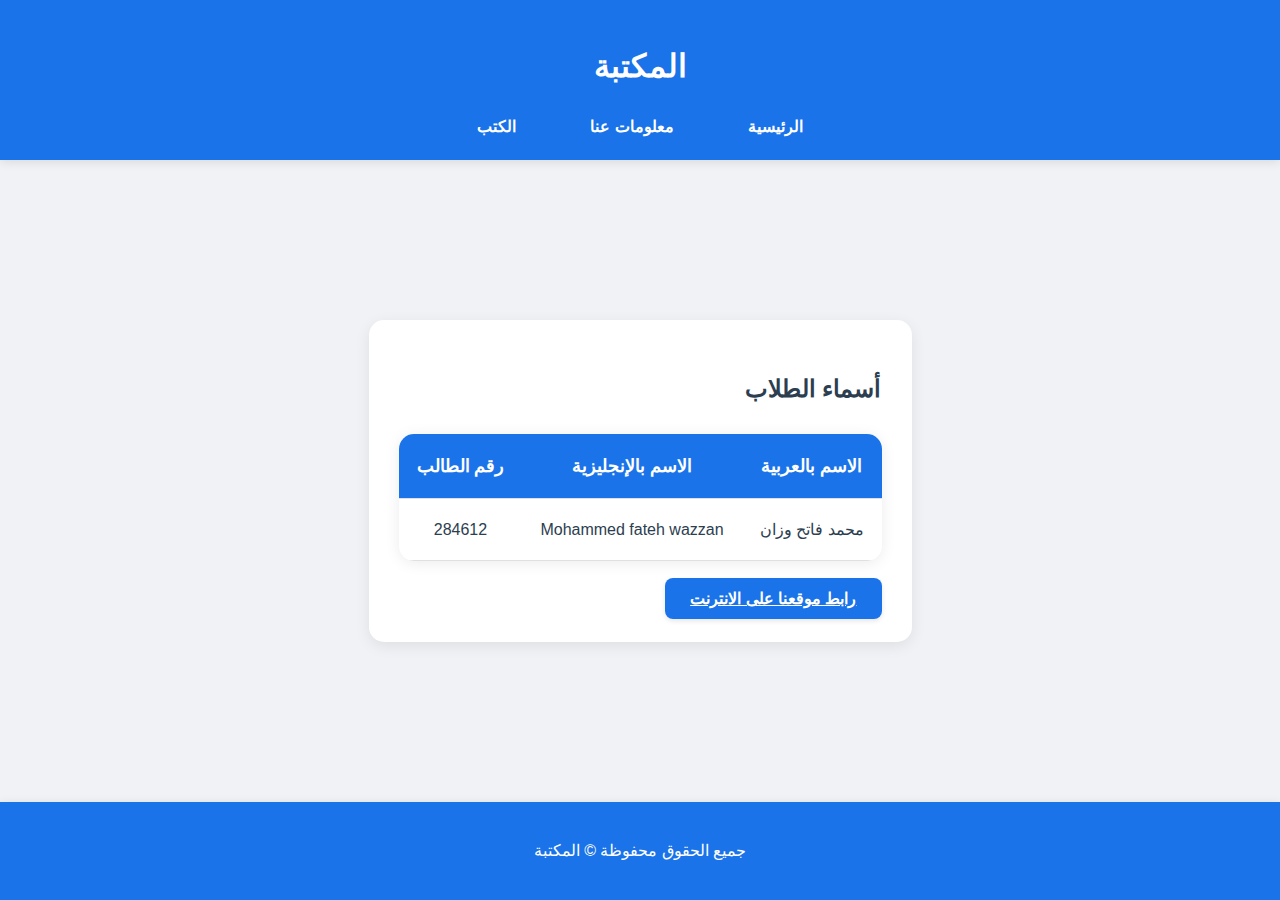
<file: index.html>
<!DOCTYPE html>
<html lang="ar" dir="rtl">

<head>
    <meta charset="UTF-8">
    <title>المكتبة</title>
    <link rel="stylesheet" href="Style.css">
</head>

<body>
    <header>
        <h1>المكتبة</h1>
        <nav>
            <a href="index.html">الرئيسية</a>
            <a href="AboutUs.html">معلومات عنا</a>
            <a href="Books.html">الكتب</a>
        </nav>
    </header>
    <main>
        <h2>أسماء الطلاب</h2>
        <table>
            <thead>
                <tr>
                    <th>الاسم بالعربية</th>
                    <th>الاسم بالإنجليزية</th>
                    <th>رقم الطالب</th>
                </tr>
            </thead>
            <tbody>
                <tr>
                    <td>محمد فاتح وزان</td>
                    <td>Mohammed fateh wazzan</td>
                    <td>284612</td>
                </tr>
            </tbody>
        </table>
        <a class="site-link" href="https://mohammedalfatehwazzan.github.io/wazzan/">رابط موقعنا على الانترنت</a>
    </main>
    <footer>
        <p>جميع الحقوق محفوظة © المكتبة</p>
    </footer>
</body>

</html>
</file>
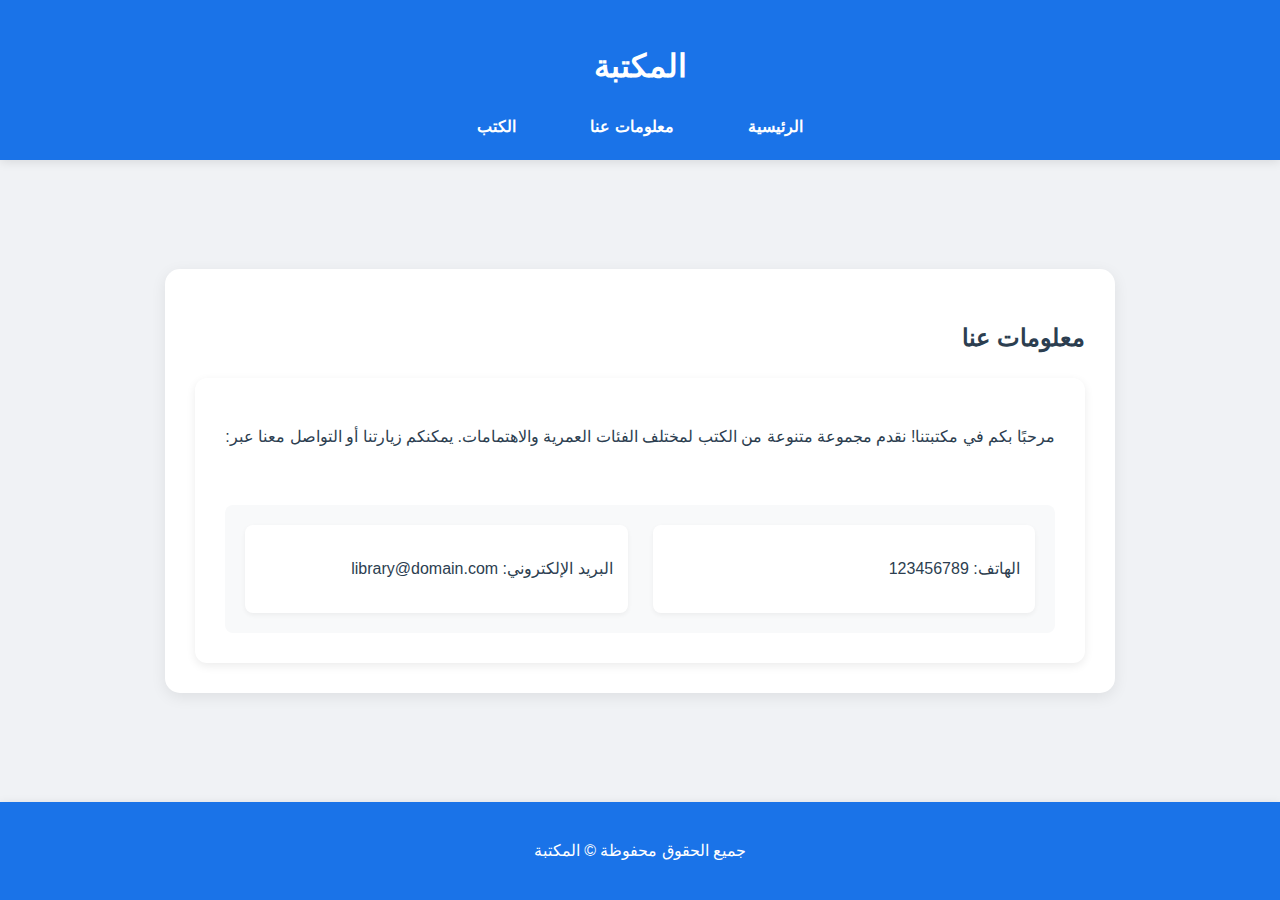
<file: AboutUs.html>
<!DOCTYPE html>
<html lang="ar" dir="rtl">

<head>
    <meta charset="UTF-8">
    <title>معلومات عنا</title>
    <link rel="stylesheet" href="Style.css">
</head>

<body>
    <header>
        <h1>المكتبة</h1>
        <nav>
            <a href="index.html">الرئيسية</a>
            <a href="AboutUs.html">معلومات عنا</a>
            <a href="Books.html">الكتب</a>
        </nav>
    </header>
    <main>
        <h2>معلومات عنا</h2>
        <div class="about-section">
            <p>مرحبًا بكم في مكتبتنا! نقدم مجموعة متنوعة من الكتب لمختلف الفئات العمرية والاهتمامات. يمكنكم زيارتنا أو
                التواصل معنا عبر:</p>
            <div class="contact-info">
                <div class="contact-item">
                    <p>الهاتف: 123456789</p>
                </div>
                <div class="contact-item">
                    <p>البريد الإلكتروني: library@domain.com</p>
                </div>
            </div>
        </div>
    </main>

    <footer>
        <p>جميع الحقوق محفوظة © المكتبة</p>
    </footer>
</body>

</html>
</file>
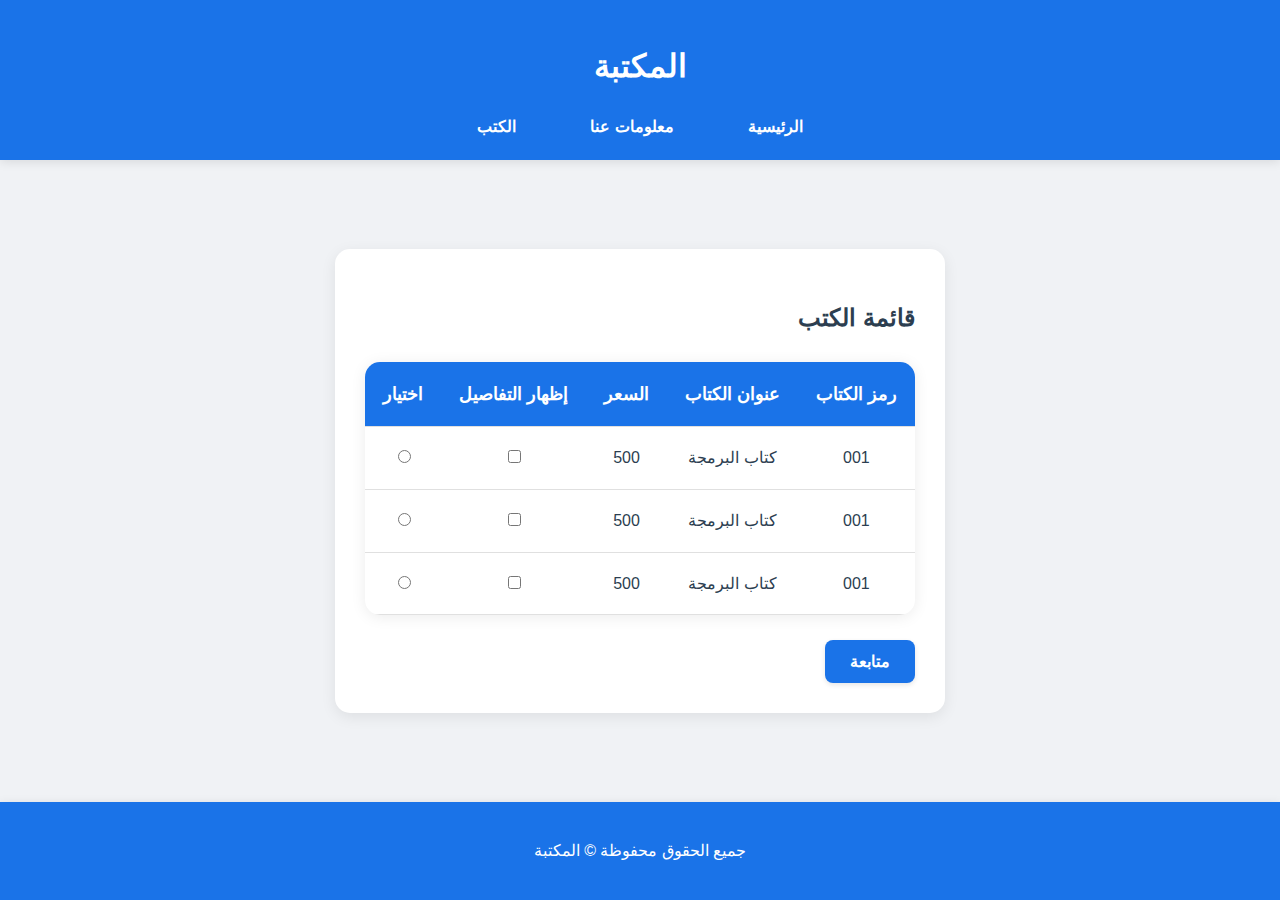
<file: Books.html>
<!DOCTYPE html>
<html lang="ar" dir="rtl">

<head>
    <meta charset="UTF-8">
    <title>الكتب</title>
    <link rel="stylesheet" href="Style.css">
    <script src="https://code.jquery.com/jquery-3.6.0.min.js"></script>
    <script src="myFunctions.js"></script>
</head>

<body>
    <header>
        <h1>المكتبة</h1>
        <nav>
            <a href="index.html">الرئيسية</a>
            <a href="AboutUs.html">معلومات عنا</a>
            <a href="Books.html">الكتب</a>
        </nav>
    </header>
    <main>
        <h2>قائمة الكتب</h2>
        <table>
            <thead>
                <tr>
                    <th>رمز الكتاب</th>
                    <th>عنوان الكتاب</th>
                    <th>السعر</th>
                    <th>إظهار التفاصيل</th>
                    <th>اختيار</th>
                </tr>
            </thead>
            <tbody>
                <tr>
                    <td>001</td>
                    <td>كتاب البرمجة</td>
                    <td>500</td>
                    <td><input type="checkbox" class="details"></td>
                    <td><input type="radio" name="selectedBook" value="001"></td>
                </tr>
                <tr class="extra-details" style="display:none;">
                    <td colspan="5">
                        <p>الناشر: دار العلم</p>
                        <p>تصنيف الكتاب: تعليم</p>
                        <p>ملخص: هذا كتاب لتعلم البرمجة.</p>
                        <div>
                            <p>أهم ثلاث قصص:</p>
                            <ul>
                                <li>الذكاء الصنعي <img src="images/story1.jpg" alt="الذكاء الصنعي" class="story-image">
                                </li>
                                <li>C++ <img src="images/story2.jpg" alt="C++" class="story-image"></li>
                                <li>JAVA <img src="images/story3.jpg" alt="JAVA" class="story-image"></li>
                            </ul>
                        </div>
                    </td>
                </tr>
                <tr>
                    <td>001</td>
                    <td>كتاب البرمجة</td>
                    <td>500</td>
                    <td><input type="checkbox" class="details"></td>
                    <td><input type="radio" name="selectedBook" value="001"></td>
                </tr>
                <tr class="extra-details" style="display:none;">
                    <td colspan="5">
                        <p>الناشر: دار العلم</p>
                        <p>تصنيف الكتاب: تعليم</p>
                        <p>ملخص: هذا كتاب لتعلم البرمجة.</p>
                        <div>
                            <p>أهم ثلاث قصص:</p>
                            <ul>
                                <li>الذكاء الصنعي <img src="images/story1.jpg" alt="الذكاء الصنعي" class="story-image">
                                </li>
                                <li>C++ <img src="images/story2.jpg" alt="C++" class="story-image"></li>
                                <li>JAVA <img src="images/story3.jpg" alt="JAVA" class="story-image"></li>
                            </ul>
                        </div>
                    </td>
                </tr>
                <tr>
                    <td>001</td>
                    <td>كتاب البرمجة</td>
                    <td>500</td>
                    <td><input type="checkbox" class="details"></td>
                    <td><input type="radio" name="selectedBook" value="001"></td>
                </tr>
                <tr class="extra-details" style="display:none;">
                    <td colspan="5">
                        <p>الناشر: دار العلم</p>
                        <p>تصنيف الكتاب: تعليم</p>
                        <p>ملخص: هذا كتاب لتعلم البرمجة.</p>
                        <div>
                            <p>أهم ثلاث قصص:</p>
                            <ul>
                                <li>الذكاء الصنعي <img src="images/story1.jpg" alt="الذكاء الصنعي" class="story-image">
                                </li>
                                <li>C++ <img src="images/story2.jpg" alt="C++" class="story-image"></li>
                                <li>JAVA <img src="images/story3.jpg" alt="JAVA" class="story-image"></li>
                            </ul>
                        </div>
                    </td>
                </tr>
            </tbody>
        </table>
        <button id="continue">متابعة</button>
    </main>
    <footer>
        <p>جميع الحقوق محفوظة © المكتبة</p>
    </footer>
</body>

</html>
</file>
<file: Style.css>
body {
    font-family: 'Arial', sans-serif;
    display: flex;
    flex-direction: column;
    justify-content: space-between;
    direction: rtl;
    text-align: right;
    background-color: #f0f2f5;
    margin: 0;
    padding: 0;
    color: #2c3e50;
    line-height: 1.6;
    min-height: 100vh;
}

header,
footer {
    background-color: #1a73e8;
    color: white;
    padding: 20px;
    text-align: center;
    box-shadow: 0 2px 10px rgba(0, 0, 0, 0.1);
}

header nav a {
    color: white;
    margin: 0 20px;
    text-decoration: none;
    font-weight: bold;
    transition: all 0.3s ease;
    padding: 8px 15px;
    border-radius: 5px;
}

header nav a:hover {
    background-color: rgba(255, 255, 255, 0.2);
    transform: translateY(-2px);
}

main {
    padding: 30px;
    margin: 30px auto;
    max-width: 1200px;
    background: white;
    border-radius: 15px;
    box-shadow: 0 4px 15px rgba(0, 0, 0, 0.08);
}

table {
    width: 100%;
    border-collapse: separate;
    border-spacing: 0;
    margin: 25px 0;
    background: white;
    box-shadow: 0 2px 15px rgba(0, 0, 0, 0.08);
    border-radius: 15px;
    overflow: hidden;
}

th,
td {
    padding: 18px;
    text-align: center;
    border: none;
    border-bottom: 1px solid #e0e0e0;
}

th {
    background-color: #1a73e8;
    color: white;
    font-weight: bold;
    font-size: 1.1em;
}

tr:hover {
    background-color: #f8f9fa;
    transition: background-color 0.3s ease;
}

button {
    padding: 12px 25px;
    background-color: #1a73e8;
    color: white;
    border: none;
    border-radius: 8px;
    cursor: pointer;
    font-size: 16px;
    font-weight: 600;
    transition: all 0.3s ease;
    box-shadow: 0 2px 5px rgba(0, 0, 0, 0.1);
}

button:hover {
    background-color: #1557b0;
    transform: translateY(-2px);
    box-shadow: 0 4px 8px rgba(0, 0, 0, 0.2);
}

a.site-link {
    padding: 12px 25px;
    background-color: #1a73e8;
    color: white;
    border: none;
    border-radius: 8px;
    cursor: pointer;
    font-size: 16px;
    font-weight: 600;
    transition: all 0.3s ease;
    box-shadow: 0 2px 5px rgba(0, 0, 0, 0.1);
}

a.site-link:hover {
    background-color: #1557b0;
    transform: translateY(-2px);
    box-shadow: 0 4px 8px rgba(0, 0, 0, 0.2);
}

#modal {
    border-radius: 15px;
    box-shadow: 0 5px 20px rgba(0, 0, 0, 0.15);
}

.story-image {
    width: 200px;
    height: 200px;
    object-fit: cover;
    border-radius: 10px;
    transition: transform 0.3s ease;
    box-shadow: 0 3px 10px rgba(0, 0, 0, 0.1);
}

.story-image:hover {
    transform: scale(1.05);
}

form {
    display: flex;
    flex-direction: column;
    gap: 20px;
}

input,
select,
textarea {
    padding: 12px;
    border: 1px solid #ddd;
    border-radius: 4px;
    font-size: 16px;
    transition: border-color 0.3s;
}

input:focus,
select:focus,
textarea:focus {
    border-color: #007bff;
    outline: none;
    box-shadow: 0 0 0 2px rgba(0, 123, 255, 0.25);
}

.form-group {
    display: flex;
    flex-direction: column;
    gap: 8px;
}

label {
    font-weight: 500;
    color: #333;
}

.extra-details td {
    background-color: #f8f9fa;
    padding: 25px;
    transition: all 0.3s ease;
}

.extra-details p {
    margin: 12px 0;
    font-size: 1.1em;
    color: #444;
}

.extra-details ul {
    display: flex;
    flex-wrap: wrap;
    gap: 20px;
    list-style: none;
    padding: 0;
    margin: 15px 0;
}

.extra-details li {
    display: flex;
    flex-direction: column;
    align-items: center;
    gap: 10px;
    background: white;
    padding: 15px;
    border-radius: 10px;
    box-shadow: 0 2px 8px rgba(0, 0, 0, 0.08);
}

.extra-details .story-image {
    width: 150px;
    height: 150px;
    margin-top: 10px;
}

.about-section {
    display: flex;
    flex-direction: column;
    gap: 20px;
    padding: 30px;
    background-color: white;
    border-radius: 12px;
    box-shadow: 0 3px 10px rgba(0, 0, 0, 0.08);
}

.contact-info {
    display: grid;
    grid-template-columns: repeat(auto-fit, minmax(250px, 1fr));
    gap: 25px;
    margin-top: 20px;
    padding: 20px;
    background-color: #f8f9fa;
    border-radius: 8px;
}

.contact-item {
    display: flex;
    align-items: center;
    gap: 10px;
    padding: 15px;
    background-color: white;
    border-radius: 8px;
    box-shadow: 0 2px 5px rgba(0, 0, 0, 0.05);
    transition: transform 0.3s ease;
}

.contact-item:hover {
    transform: translateY(-3px);
    box-shadow: 0 4px 8px rgba(0, 0, 0, 0.1);
}
</file>
